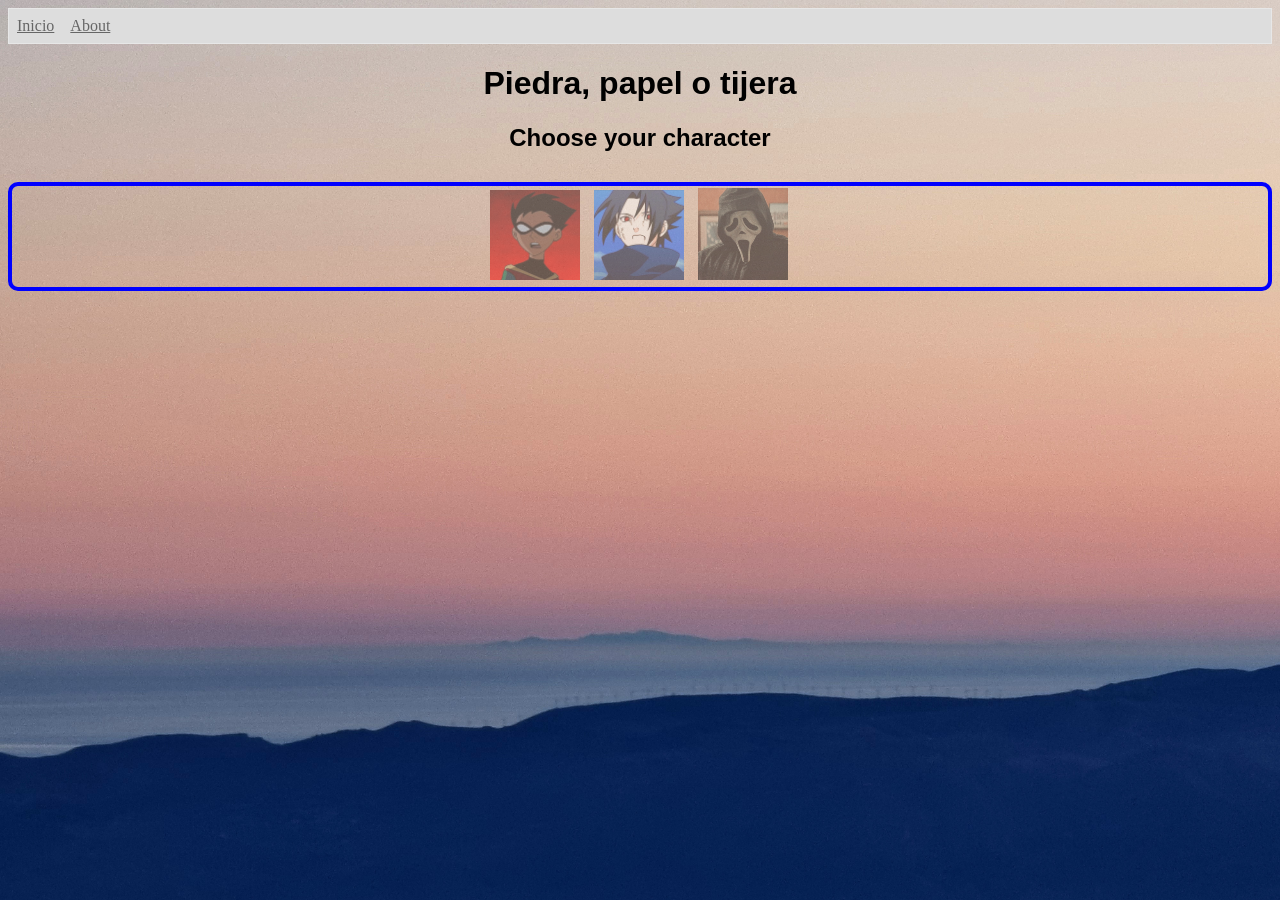
<file: piedra_papel_tijera/index.html>
<!DOCTYPE html>
<html lang="en">

<head>
    <meta charset="UTF-8">
    <meta name="viewport" content="width=device-width, initial-scale=1.0">
    <title>rockpaperscissors</title>
    <link rel="stylesheet" href="styles.css">
</head>

<body>
    <ul>
        <li><a href="index.html">Inicio</a></li>
        <li><a href="">About</a></li>
        <!--<li><a href="juego1v1.html">2 players</a></li> -->
    </ul>
    <h1>Piedra, papel o tijera</h1>
    <h2>Choose your character</h2>
    <div class="players">
        <button onclick="seleccionar('player1')"><img src="player1.png" id="player1" alt="player1"></button>
        <button onclick="seleccionar('player2')"><img src="player2.png" id="player2" alt="player2"></button>
        <button onclick="seleccionar('player3')"><img src="player3.png" id="player3" alt="player3"></button>
    </div>
    <script src="script.js"></script>
</body>

</html>
</file>
<file: piedra_papel_tijera/styles.css>
body{
    text-align:center;
    background-image:url("background.jpg");
    background-repeat:no-repeat;
    background-position:left top;
    background-attachment:fixed;
    background-size:cover;
}

ul{
    border: 1px solid #e7e7e7;
    list-style-type:none;
    margin:0;
    padding:0;
    overflow:hidden;
    background-color:#dddddd;
}

li{
    display:inline;
    float:left;
}

li a{
    display:block;
    color: #666;
    text-align:center;
    padding:8px;
    background-color: #dddddd;
}

li a:hover{
    background-color:#111;
}

h1,h2{
    color:black;
    text-align:center;
    font-family:'Gill Sans', 'Gill Sans MT', Calibri, 'Trebuchet MS', sans-serif;
}

.players{
    border: 4px solid blue;
    border-radius:10px;
    margin-top:30px;
}

p{
    font-family:'Trebuchet MS', 'Lucida Sans Unicode', 'Lucida Grande', 'Lucida Sans', Arial, sans-serif;
    text-align:center;
}

button{
    border:none;
    cursor:pointer;
    appearance:none;
    background-color:inherit;
    width:100px;
    height:100px;
}

div{
    justify-content:left;
    align-items:center;
}

#jugadaCpuImg,
#jugadorSeleccionadoImg,
#player1,
#player2,
#player3{
    width:90px;
    left:-2px;
    text-align:center;
    position:relative;
}

#player1,
#player2,
#player3{
    opacity:0.5;
}

#player1:hover,
#player2:hover,
#player3:hover{
    opacity: 1; 
}

#jugadaCpuImg{
    transform: scaleX(-1);
}

.return {
    width: 10px;
    height: 10px;
    background-color: blue;
}

#piedra,
#papel,
#tijera {
    width: 50px;
}

.jugador-seleccionado {
    width: 110px;
    left: -2px;
    text-align: center;
    position: relative;
}

.jugada-jugador {
    width: 90px;
    left: -2px;
    text-align: center;
    position: relative;
}

.seccionUsuario,
.seccionCpu {
    display: none;
}

#puntaje{
    text-align: center;
}
</file>
